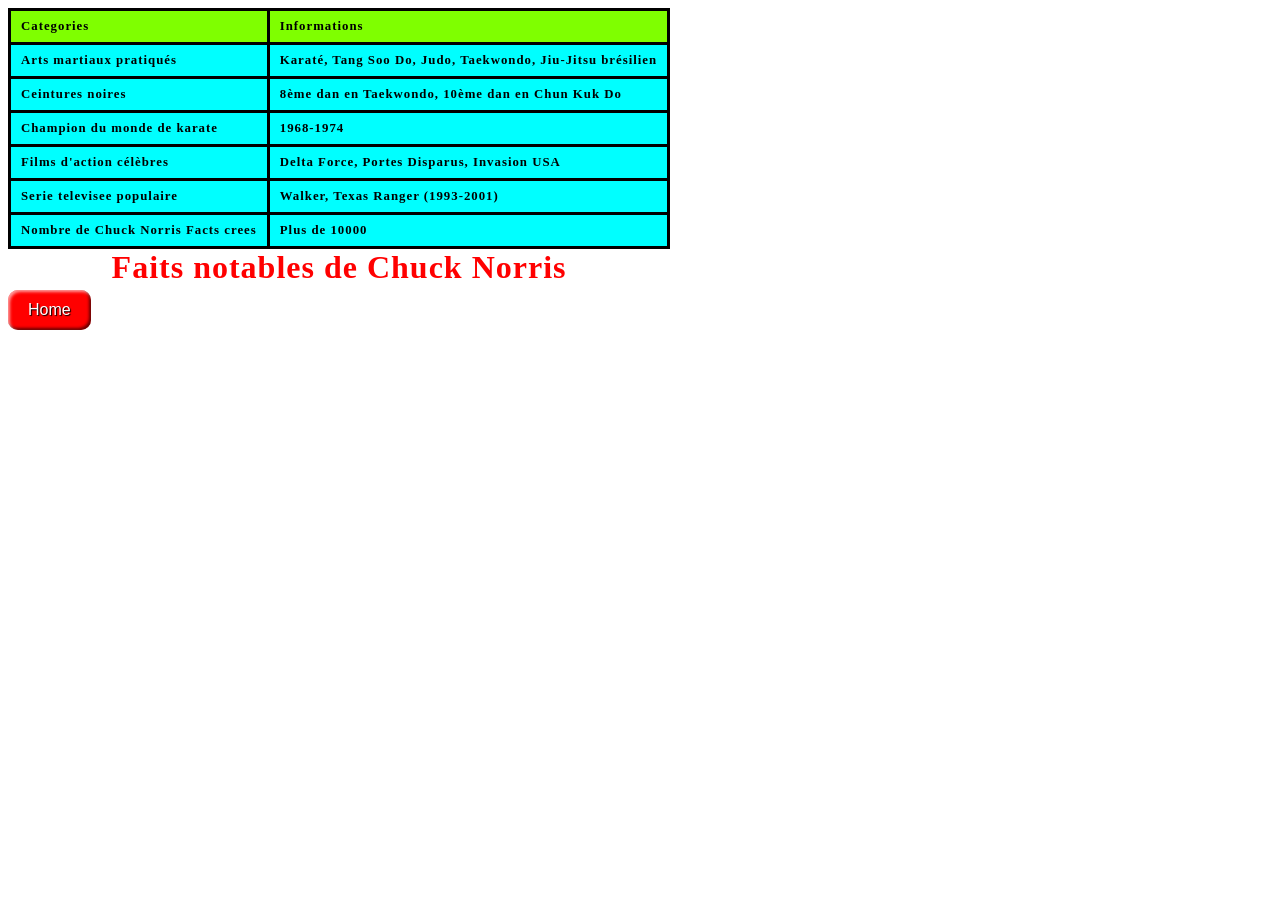
<file: FaitsNotablesCN.html>
<!DOCTYPE html>
<html lang=""en">
<head>
    <meta charset="UTF-8">
    <meta http-equiv=""X-UA-Compatible" content="IE=edge">
    <meta name="viewport" content="witdh"=device-width, initial-scale="1.0">
    <link rel="stylesheet" href="Page_HTML_CN.css">
    

</head>
<body>



    <table class="TableauStyle">
        <caption>
            Faits notables de Chuck Norris
        </caption>
        <thead>
        <tr>
            <td>Categories</td>
            <td>Informations</td>
        </tr>
        </thead>
        <tr>
            <td>Arts martiaux pratiqués</td>
            <td>Karaté, Tang Soo Do, Judo, Taekwondo, Jiu-Jitsu brésilien</td>
        </tr>
        <tr>
            <td>Ceintures noires</td>
            <td>8ème dan en Taekwondo, 10ème dan en Chun Kuk Do</td>
        </tr>
        <tr>
            <td>Champion du monde de karate</td>
            <td>1968-1974</td>
        </tr>
        <tr>
            <td>Films d'action célèbres</td>
            <td>Delta Force, Portes Disparus, Invasion USA</td>
        </tr>
        <tr>
            <td>Serie televisee populaire</td>
            <td>Walker, Texas Ranger (1993-2001)</td>
        </tr>
        <tr>
            <td>Nombre de Chuck Norris Facts crees</td>
            <td>Plus de 10000</td>
        </tr>
    </table>
    <button class="favorite styled"
      type="button" onclick="window.location.href='Page_HTML_CN.html';">Home</button>
</body>
</file>
<file: Page_HTML_CN.css>
.styled {
    border: 0;
    line-height: 2.5;
    padding: 0 20px;
    font-size: 1rem;
    text-align: center;
    color: #fff;
    text-shadow: 1px 1px 1px #000;
    border-radius: 10px;
    background-color: red;
    background-image: linear-gradient(
        to top left,
        rgba(0, 0, 0, 0.2),
        rgba(0, 0, 0, 0.2) 30%,
        rgba(0, 0, 0, 0),
    );
    box-shadow:
    inset 2px 2px 3px rgba(255, 255, 255, 0.6),
    inset -2px -2px 3px rgba(0, 0, 0, 0.6);
}
.styled:hover {
    background-color: rgba(255, 0, 0, 1);
}
.styled:active {
    box-shadow:
     inset -2px -2px 3px rgba(255, 255, 255, 0.6),
     inset 2px 2px 3px rgba(0, 0, 0, 0.6);
}
.align-text-top {
    text-align: top;
}
.TableauStyle {
    border-width: 50px;
    border: solid;
    border-collapse: collapse;
    font-size: 0.8rem;
    letter-spacing: 1px;
    caption-side: bottom;
    padding: 10px;
    font-weight: bold;
    background-color: cyan;
}
thead {
    background-color: chartreuse;
}
td{
    font-size: 0.8rem;
    padding: 8px 10px;
    border-color: rgb(255, 0, 0);
    border-width: 50px;
    border: solid;
    border-collapse: collapse;
}
caption{
    color: red;
    font-weight: 2000;
    font-size: xx-large;
}
body {
    background-image: url("https://cdn-s-www.lejsl.com/images/13271C5B-2A11-4B03-BC26-6C27E6070657/NW_raw/chuck-norris-en-vacances-en-cote-de-beaune-photo-archives-lbp-1592654282.jpg");
    background-size: cover;
    font-size: xx-large;
}
div{
    color: rgb(255, 0, 0);
    font-weight: 2000;
    font-size: xx-large;
    box-shadow:
     inset -2px -2px 3px rgba(255, 255, 255, 0.6),
     inset 2px 2px 3px rgba(0, 0, 0, 0.6);
}
.dropdown {
    position: relative;
    display: inline-block;
  }
  .dropdown-content {
    display: none;
    position: absolute;
    background-color: #f9f9f9;
    min-width: 160px;
    box-shadow: 0px 8px 16px 0px rgba(0,0,0,0.2);
    z-index: 1;
  }
  .dropdown-content a {
    color: black;
    padding: 12px 16px;
    text-decoration: none;
    display: block;
  }
  .dropdown-content a:hover {
    background-color: #f1f1f1;
  }
  .dropdown:hover .dropdown-content {
    display: block;
  }
</file>
